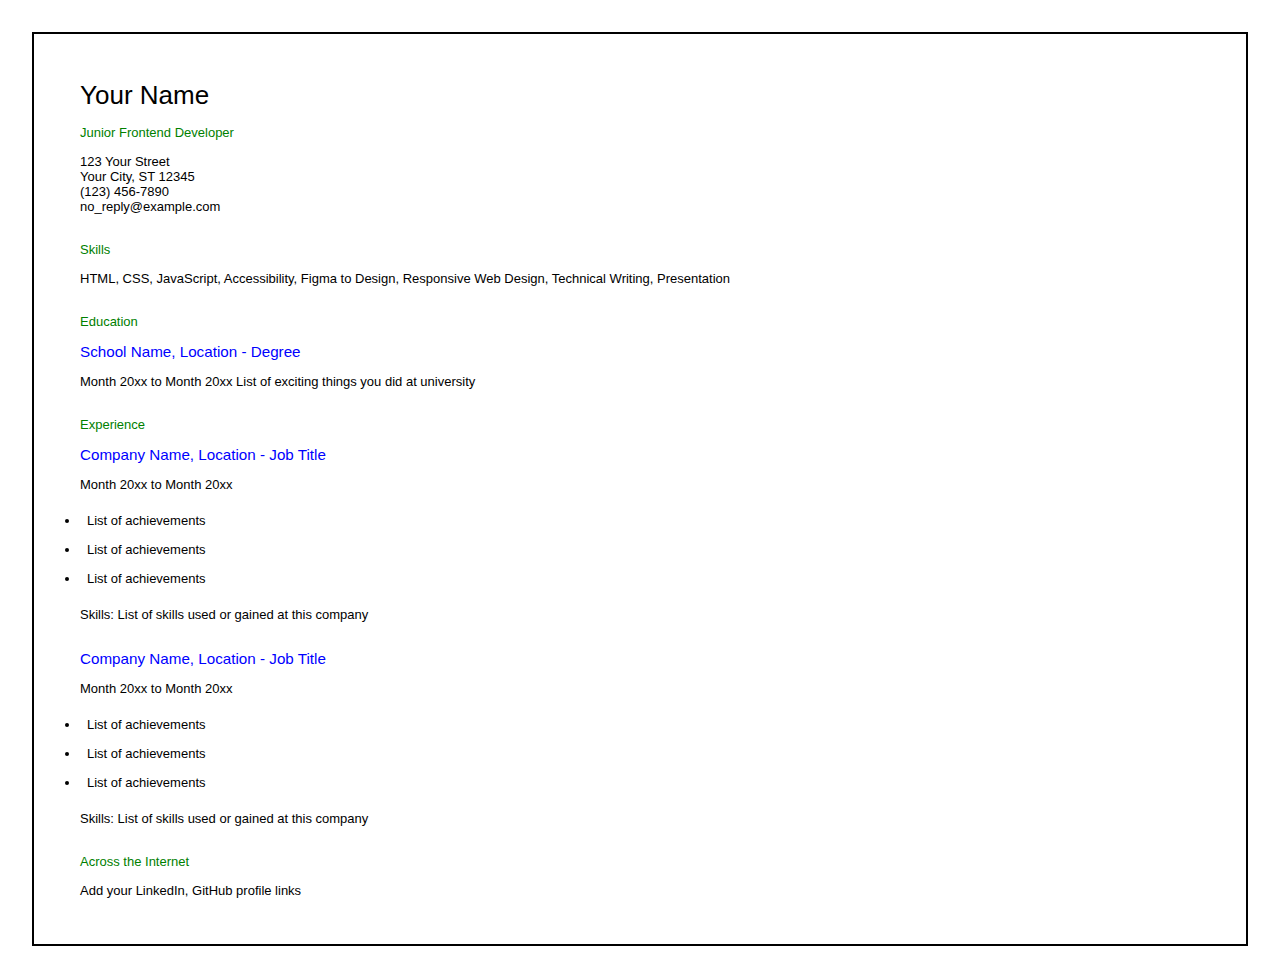
<file: Single-Page CV/cv.html>
<!DOCTYPE html>
<html lang="en">
<head>
    <meta charset="UTF-8">
    <meta name="viewport" content="width=device-width, initial-scale=1.0">
    <title>Single-Page CV</title>
    <style>
        *{
            margin: 0px;
            padding: 7px;
            font-family:'Lucida Sans', 'Lucida Sans Regular', 'Lucida Grande', 'Lucida Sans Unicode', Geneva, Verdana, sans-serif
        }
        body{
            border: 2px solid black;
            margin: 25px;
            padding: 25px;
            font-size: small;
        }
        h1,h4,h3,p{
            font-weight:lighter;
        }
        h4{
            color: green;
        }
        h3{
            color: blue;
        }
    </style>
</head>
<body>
    <main>
    <div>
        <h1>Your Name</h1>
        <h4>Junior Frontend Developer</h4>
        <p>123 Your Street <br> Your City, ST 12345 <br> (123) 456-7890 <br> no_reply@example.com</p>
    </div>
    <div>
        <h4>Skills</h4>
        <p>HTML, CSS, JavaScript, Accessibility, Figma to Design, Responsive Web Design, Technical Writing, Presentation</p>
    </div>
    <div>
        <h4>Education</h4>
        <h3>School Name, Location - Degree</h3>
        <p>Month 20xx to Month 20xx List of exciting things you did at university</p>
    </div>
    <div>
        <h4>Experience</h4>
        <h3>Company Name, Location - Job Title</h3>
        <p>Month 20xx to Month 20xx</p>
        <ul>
            <li>List of achievements</li>
            <li>List of achievements</li>
            <li>List of achievements</li>
        </ul>
        <p>Skills: List of skills used or gained at this company</p>
    </div>
    <div>
        <h3>Company Name, Location - Job Title</h3>
        <p>Month 20xx to Month 20xx</p>
        <ul>
            <li>List of achievements</li>
            <li>List of achievements</li>
            <li>List of achievements</li>
        </ul>
        <p>Skills: List of skills used or gained at this company</p>
    </div>
    <div>
        <h4>Across the Internet</h4>
        <p>Add your LinkedIn, GitHub profile links</p>
    </div>
    </main>
</body>
</html>
</file>
